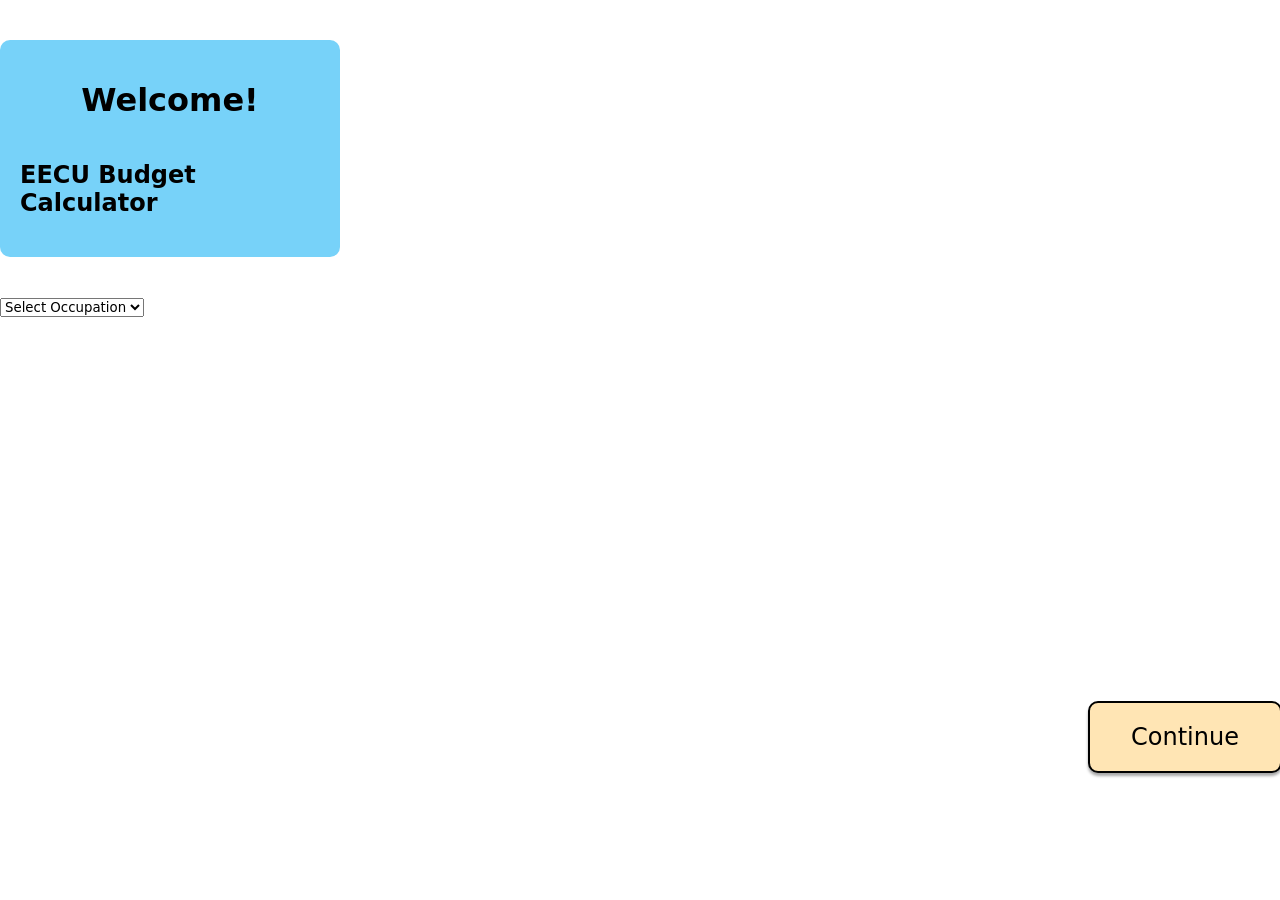
<file: index.html>
<!DOCTYPE html>
<html lang="en">

<head>
    <meta charset="UTF-8">
    <meta name="viewport" content="width=device-width, initial-scale=1.0">
    <title>EECU - Budget Planner</title>
    <link rel="stylesheet" href="style.css">
</head>

<body>
    <!--Since there is no homepage on the figma, I will make one before we get to all the calculations and stuff-->
    <header>
        <h1>Welcome!</h1>
        <h2>EECU Budget Calculator</h2>
    </header>
    <select name="" id="occu">
        <option value="unanswered">Select Occupation</option>

    </select>
    <a class="homeCont" href="expenses.html">Continue</a>






    <script src="script.js"></script>
</body>

</html>
</file>
<file: style.css>
:root {
    --prim: #77D2F9;
    --sec: #ffffff;
    --thir: #FFE5B4;
    --shadow: rgb(168, 168, 168)
}

/*making color variables, use them or add to them to make life easier. 
if you don't know how to use them, just do "--(variable name)" and vscode will complete it for you*/
* {
    font-family: "Sniglet", system-ui;
}
/*lowk doesn't work */
body {
    font-weight: 400;
    font-style: normal;

    margin: 0px;
    padding: 0px;
}

header {
    display: flex;
    /*styling the header blue and making it go into the middle*/
    flex-direction: column;
    background-color: var(--prim);
    margin: 40px 0px;
    padding: 20px;
    border-radius: 10px;
    align-items: center;
    width: 300px;
    justify-self: center;
}

.homeCont {
    display: flex;
    justify-content: center;
    font-size: 1.5rem;
    background-color: var(--thir);
    width: 150px;
    padding: 20px;
    border: black solid 2px;
    text-decoration: none;
    border-radius: 10px;
    color: black;
    box-shadow: 0 3px 3px var(--shadow);
    margin-left: 85%;
    margin-top: 30%;
}

/* Expenses page */

.navBar {
    display: flex;
    align-items: center;
    justify-content: center;
    gap: 0;
    background-color: var(--prim);
    width: calc(100% - 50px);
    height: 50px;
    padding: 25px;
}

.navBar a {
    border-radius: 50%;
    background-color: var(--sec);
    width: 70px;
    height: 70px;
    line-height: 0;
    color: rgba(0, 0, 0, 0);
    display: flex;
    justify-content: center;
    align-items: center;
    & img {
        width: 80%;
        height: 80%;
    }
}



/* Main Content */
main {
    display: flex;
    flex-direction: column;
    justify-content: space-between;
    align-items: center;
}

.back-btn-container {
    width: 50px;
    height: 50px;
    align-self: flex-start;
    display: flex;
    margin: 15px;
}

.backBtn > a {
    color: transparent;
    text-decoration: none;
}
.backBtn {
    border: transparent;
    border-radius: 50%;
    height: 50px;
    width: 50px;
    font-size: 1.5rem;
}

/* Makes BG work */
.current-page {
    display: flex;
    flex-flow: row wrap;
    justify-content: center;
    align-content: center;
    width: 1000px;
}

.current-page div {
    display: flex;
    flex-direction: column;
    justify-content: center;
    align-items: center;
}

.current-page h1 {
    text-align: center;
    background-color: var(--thir);
    padding: 15px 50px;
    margin-bottom: 5px;
    
    border-radius: 5px;
}
/* make this blue box true to its size and change everything else alongside with it */
.current-page ul {
    display: grid;
    grid-template: 1fr 1fr / 1fr 1fr;
    justify-content: center;
    align-items: center;
    row-gap: 80px;
    column-gap: 400px;
    background-color: var(--prim);
    width: 100%;
    padding: 60px 20px;
    border-radius: 10px;
    list-style: none;

    & li {
        display: flex;
        flex-direction: column;
    }
    & li h2 {
        text-align: start;
        text-wrap: nowrap;
        line-height: 0;
    }
    & li input {
        background-color: var(--thir);

        padding: 25px 5px;
        border-radius: 10px;
        border: 0;
    }
}

#cont {
    
    border: transparent;
    border-radius: 10px;
    box-shadow: 0 4px 4px 0 rgba(0, 0, 0, 0.51);;
    margin-top: 25px;
    padding: 30px 90px;
    font-size: 30px;
    background-color: var(--thir);
}

hr {
    width: 100%;
    border: none;
    height: 5px;
    margin: 0;
    padding: 0;
}

hr.fulfilled:is(img.fulfilled ~ hr) {
    background-image: linear-gradient(to right, #D9D9D9, #FFFFFF);
}

hr.fulfilled {
    background: #d9d9d9;
}

hr.fulfilled:not(img.fulfilled ~ hr) {
    background-image: linear-gradient(to left, #D9D9D9, #FFFFFF);
}

hr:not(.fulfilled) {
    background-color: transparent;
    border: none;
    opacity: 0;
    width: 100%;
}

.fulfilled:has(img) {
    filter: brightness(85%);
}

.breadCrumb {
    aspect-ratio: 1;
}

/* old- - bring this back if needed */

 .education-content {
    align-content: space-between;
    flex-direction: column;
    gap: 25px;
    display: flex;
    align-items: center;
    justify-content: space-between;
    max-width: 1000px;
    margin: auto;
    position: relative;
} 

/*
.edu {
    display: flex;
    margin-left: 45%;
}

.input1 {
    justify-content: space-between;
    display: flex;
    align-items: center;
    max-width: 1000px;
    margin: auto;
    position: relative;
}

.input2 {
    justify-content: space-between;
    gap: 20px;
    display: flex;
    align-items: center;
    max-width: 1000px;
    margin: auto;
    position: relative;
}
</file>
